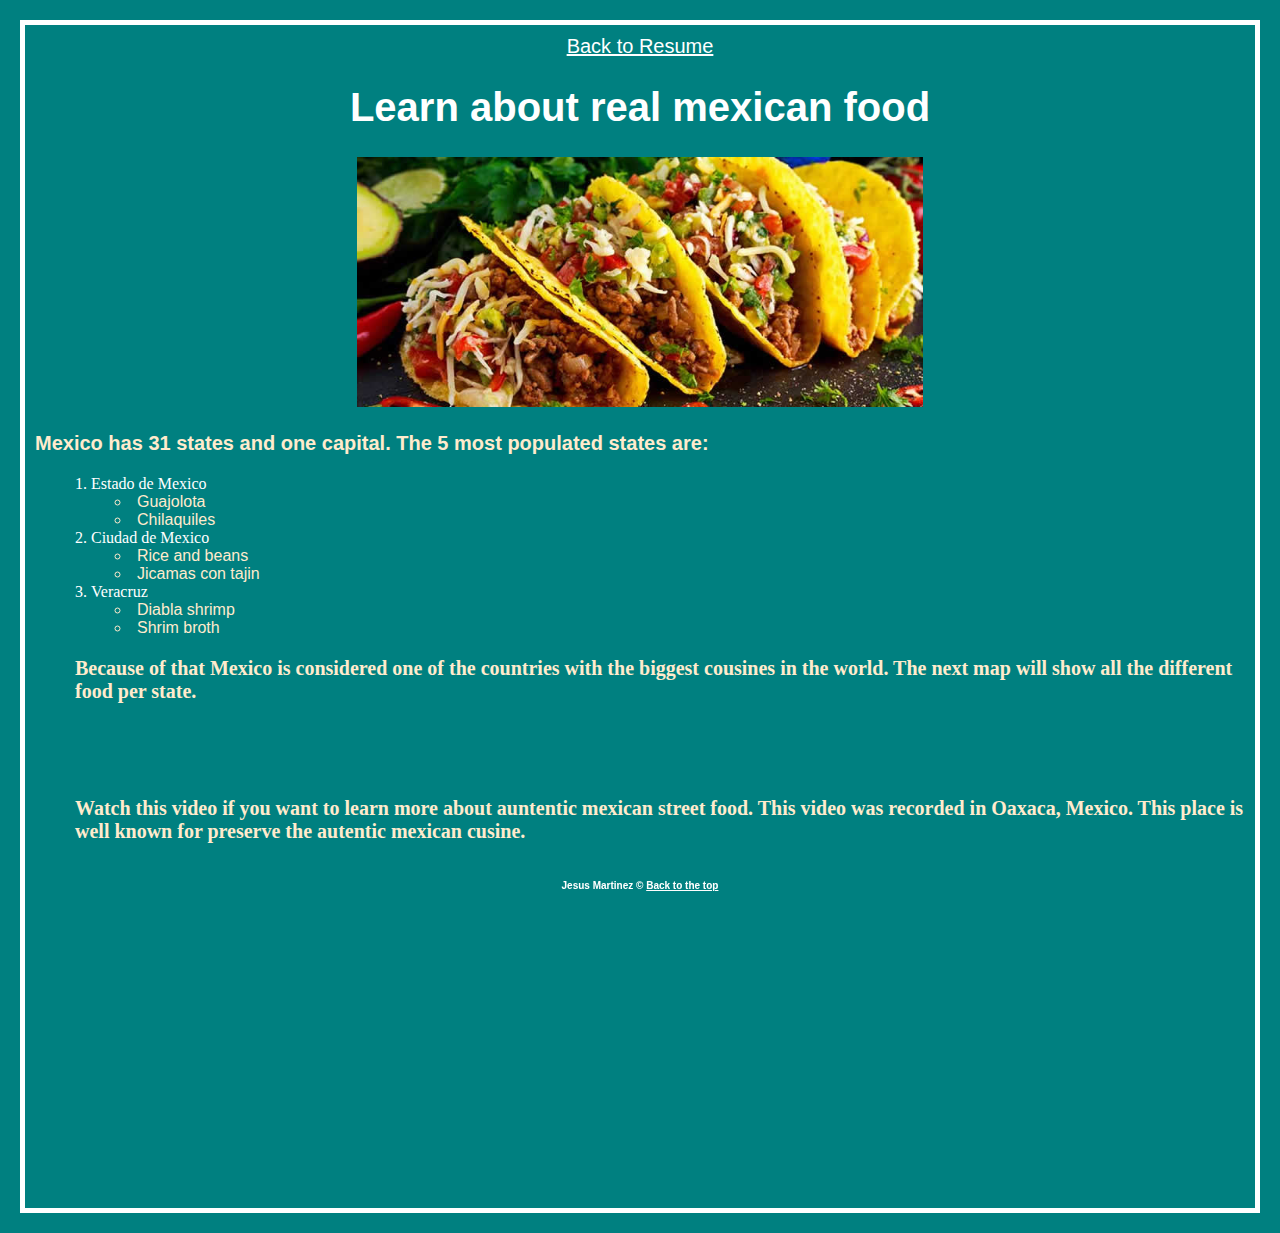
<file: Final Project/ladronde.html>
<!DOCTYPE html>
<html lang="en">
<head>
    <title>Learn about mexcan food</title>
    <link rel = "stylesheet" type = text/css href = "css/styles2.css">

</head>
<body>    
    <div class = "topheader">
        <a href = "index.html" id="top">Back to Resume</a>     
        <h1 id = "header">Learn about real mexican food</h1>
        <img src="assets/img/Mexican food.jpg" height = "250" alt="..." />
    </div>

    <div class = "mainbody">
        <p>Mexico has 31 states and one capital. The 5 most populated states are:</p>
            <ol class="navbar-nav ms-auto">
                <li> Estado de Mexico</li>
                    <ul>  
                        <li>Guajolota</li>  
                        <li>Chilaquiles</li>
                    </ul>
                <li> Ciudad de Mexico</li>
                <ul>  
                    <li>Rice and beans</li>  
                    <li>Jicamas con tajin</li>
                </ul>
                <li> Veracruz</li>
                <ul>  
                    <li>Diabla shrimp</li>  
                    <li>Shrim broth</li>
                </ul>

        <p>Because of that Mexico is considered one of the countries with the biggest cousines in the world. The next map will show all the different food per state.</p>
        <br>
        <center><div class='tableauPlaceholder' id='viz1682217910194' style='position: relative'><noscript><a href='#'><img alt=' ' src='https:&#47;&#47;public.tableau.com&#47;static&#47;images&#47;Me&#47;MexicanCousine&#47;MexicanCousine&#47;1_rss.png' style='border: none' /></a></noscript><object class='tableauViz'  style='display:none;'><param name='host_url' value='https%3A%2F%2Fpublic.tableau.com%2F' /> <param name='embed_code_version' value='3' /> <param name='site_root' value='' /><param name='name' value='MexicanCousine&#47;MexicanCousine' /><param name='tabs' value='no' /><param name='toolbar' value='yes' /><param name='static_image' value='https:&#47;&#47;public.tableau.com&#47;static&#47;images&#47;Me&#47;MexicanCousine&#47;MexicanCousine&#47;1.png' /> <param name='animate_transition' value='yes' /><param name='display_static_image' value='yes' /><param name='display_spinner' value='yes' /><param name='display_overlay' value='yes' /><param name='display_count' value='yes' /><param name='language' value='es-ES' /></object></div>                <script type='text/javascript'>                    var divElement = document.getElementById('viz1682217910194');                    var vizElement = divElement.getElementsByTagName('object')[0];                    if ( divElement.offsetWidth > 800 ) { vizElement.style.width='500px';vizElement.style.height='427px';} else if ( divElement.offsetWidth > 500 ) { vizElement.style.width='500px';vizElement.style.height='427px';} else { vizElement.style.width='100%';vizElement.style.height='727px';}                     var scriptElement = document.createElement('script');                    scriptElement.src = 'https://public.tableau.com/javascripts/api/viz_v1.js';                    vizElement.parentNode.insertBefore(scriptElement, vizElement);                </script>   </center>
        <br>
        <br>
        <p>Watch this video if you want to learn more about auntentic mexican street food. This video was recorded in Oaxaca, Mexico. This place is well known for 
            preserve the autentic mexican cusine.</p>
         <center><iframe class = "video" width="560" height="315" src="https://www.youtube.com/embed/2Yz6TGWgclU" title="YouTube video player" frameborder="0" allow="accelerometer; autoplay; clipboard-write; encrypted-media; gyroscope; picture-in-picture; web-share" allowfullscreen></iframe></center>
        
    </div>

    <div class = "footer">
        <h1> Jesus Martinez &copy;
            <a href = "#top">Back to the top</a>
        </h1>
    </div>
    
    </body>
    </html>
</file>
<file: Final Project/css/styles2.css>
#top {
    text-decoration:underline;
}
.emphasizedText {
    font-style:italic;
    color: gray
}
body{
    padding:10px;
    border:5px solid white;
    margin:20px;
    text-align:left;
    background-color: teal;
    font-family: 'Gill Sans','Gill Sans MT', Calibri,'Trebuchet MS', sans-serif;
}
p {
    font-weight:bold;
    font-size:20px;
    color: blanchedalmond;
}
ul{
    list-style-position:inside;
    font-family: Arial, Helvetica, sans-serif;
    color: blanchedalmond
}
ol{
    list-style-position:inside;
    color: white;
    font-family: Georgia, 'Times New Roman', Times, serif;
}
.footer{
    bottom: 2px;
    right: 5px;
    left: 5px;
    font-size:5px;
    font-family: Arial, Helvetica, sans-serif;
    position: absolute;
    position: fixed;
    text-align: center;
}
.topheader{
    font-size:20px;
    text-align: center;
    color:white;
    position: top;
}
.mainbody
{
    top: 5px;
    left: 5px;
    right: 5px;
}
h1{
    text-align: center;
    color:white; 
}
a{
    color: white;
    text-align: center;
}
</file>
